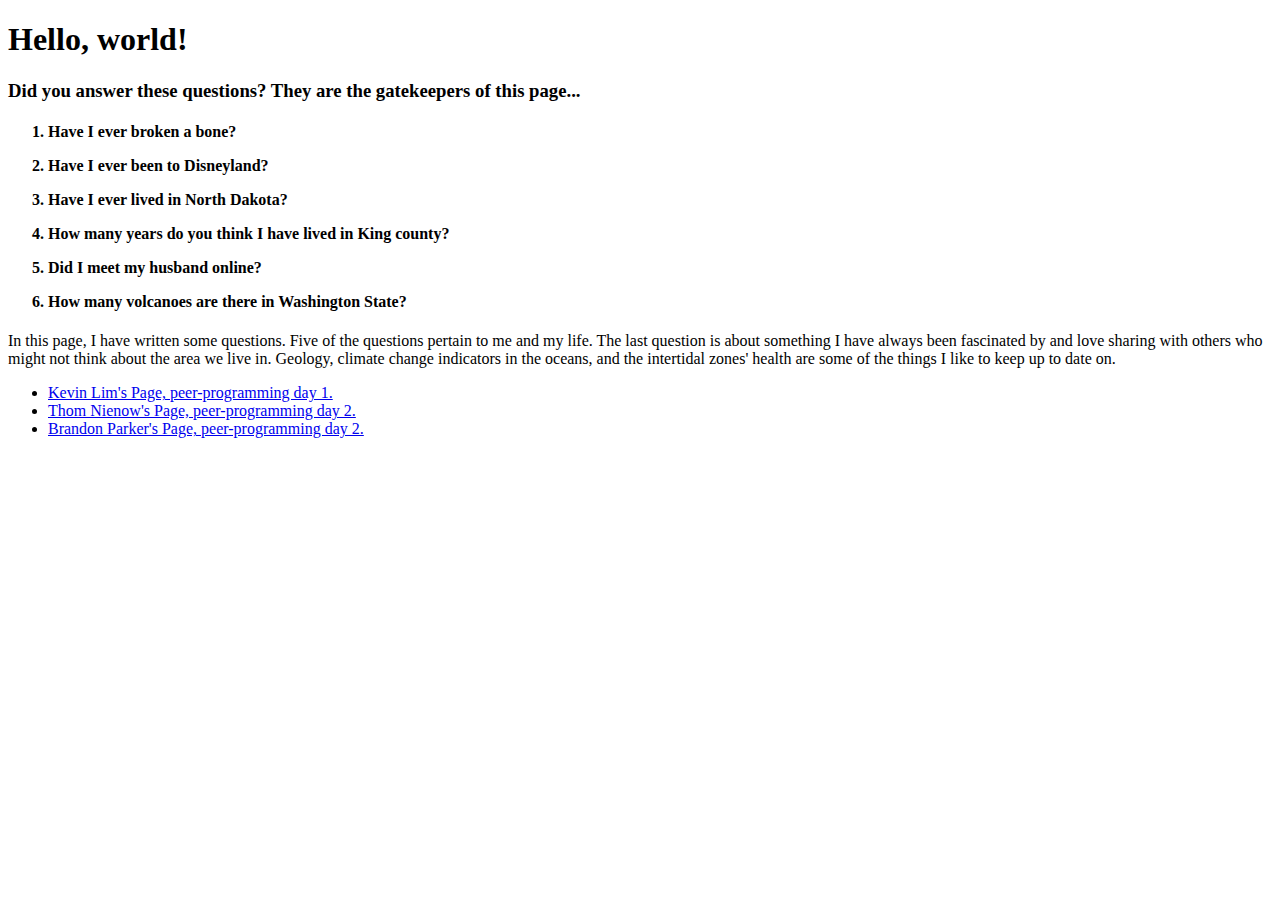
<file: index.html>
<!DOCTYPE html>
<html>
  <head><h1>Hello, world!</h1></head>
    <title></title>
    <link rel="stylesheet" type="text/css" href="game.css">
      <body>
        <h3>Did you answer these questions? They are the gatekeepers of this page...</h3>
        <ol><h4>
          <li>Have I ever broken a bone?</li>
            <p id='answer1'></p>
          <li>Have I ever been to Disneyland?</li>
            <p id='answer2'></p>
          <li>Have I ever lived in North Dakota?</li>
            <p id='answer3'></p>
          <li>How many years do you think I have lived in King county?</li>
            <p id='answer4'></p>
          <li>Did I meet my husband online?</li>
            <p id='answer5'></p>
          <li>How many volcanoes are there in Washington State?</li>
            <p id='answer6'></p>
        </ol></h4>
        <p>In this page, I have written some questions. Five of the questions pertain to me and my life. The last question is about something I have always been fascinated by and love sharing with others who might not think about the area we live in. Geology, climate change indicators in the oceans, and the intertidal zones' health are some of the things I like to keep up to date on.</p>
        <ul>
          <li><a href="http://klim95.github.io/guessing_game">Kevin Lim's Page, peer-programming day 1.</a></li>
          <li><a href="http://nienowt.github.io/guessing_game">Thom Nienow's Page, peer-programming day 2.</a></li>
          <li><a href="http://Brandon-Parker.github.io/guessing_game">Brandon Parker's Page, peer-programming day 2.</a></li>
        </ul>
           <script src="game.js" type="text/javascript"></script>
      </body>
</html>
</file>
<file: game.css>
.correct {
  color: green;
}

.wrong {
  color: red;
}

img {
  height: 200px;
}
</file>
